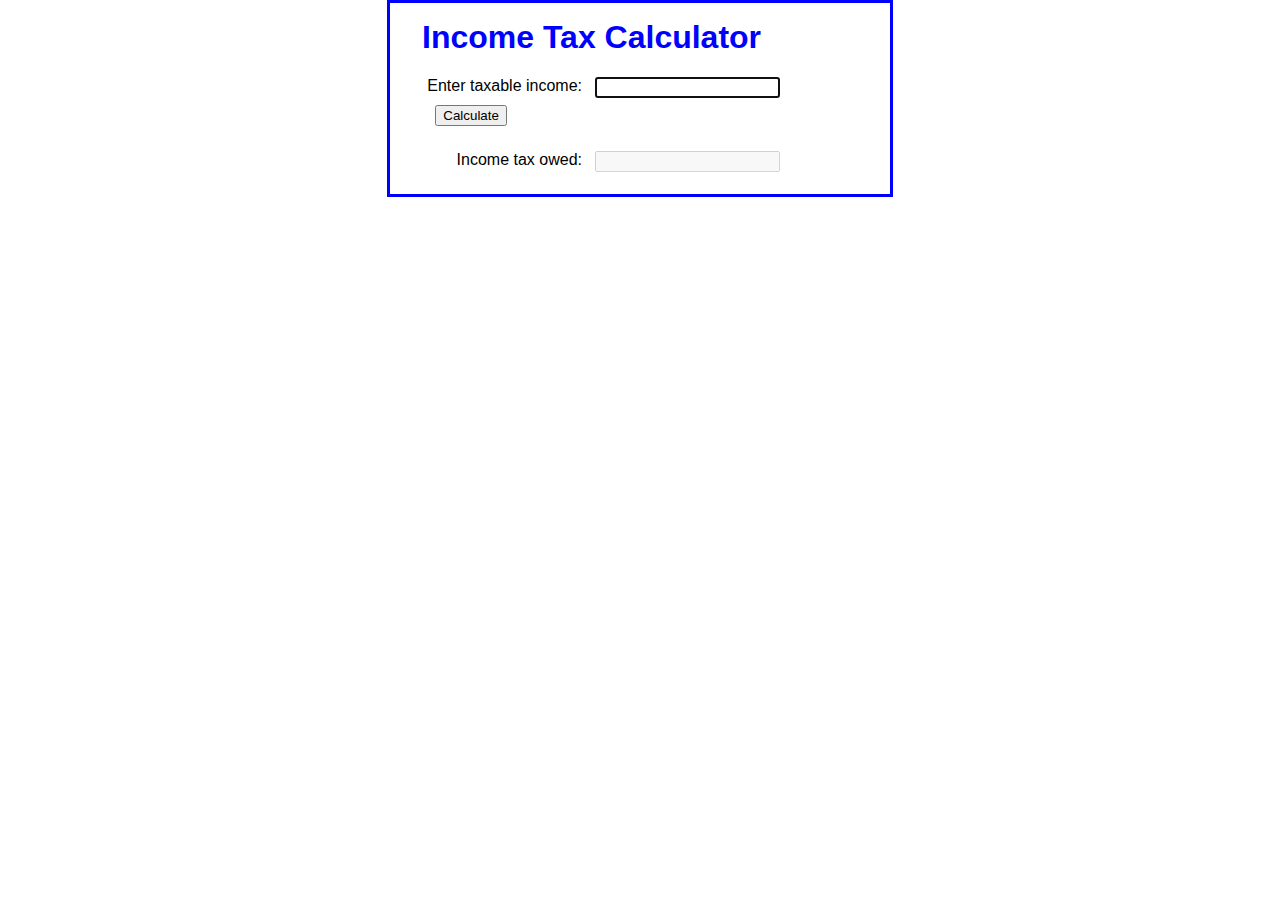
<file: ch02/index.html>
<!DOCTYPE html>
<html>
<head>
	<meta charset="utf-8">
	<title>Income Tax Calculator</title>
   	<link rel="stylesheet" href="styles.css">
    <script src="calculate_tax.js"></script>
</head>

<body>
<main>
    <h1>Income Tax Calculator</h1>

    <label>Enter taxable income:</label>
    <input type="text" id="income" />
    <input type="button" value="Calculate" name="calculate" id="calculate" /><br><br>

    <label for="tax">Income tax owed:</label>
    <input type="text" id="tax" disabled><br>

</main>
</body>
</html>
</file>
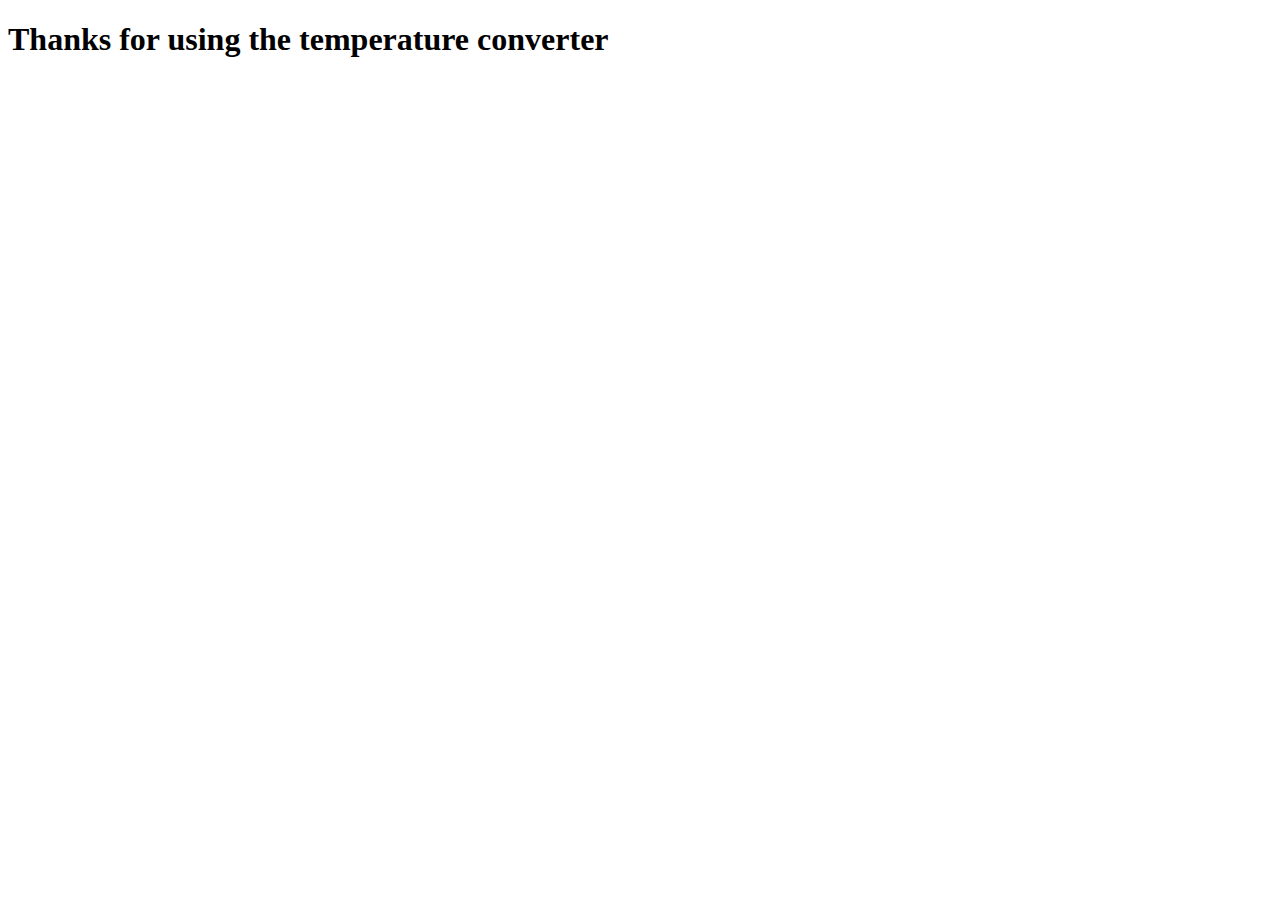
<file: ch01/convert_temps.html>
<!DOCTYPE html>
<html lang="en">
<head>
    <meta charset="UTF-8">	
    <title>Convert from Fahrenheit to Centigrade</title>
    <script>
        
        /*I wanted the alert window to have a title before I prompt user
        for input*/
       alert ("Enter Fahrenheit temperature");
        var Far = prompt("Enter Fahrenheit temperature");
        
        /* I decided to prompt user to enter the temperature value. After the value is 
        entered I wanted to calculate the fahrenheit to celsius, then I want to alert the 
        user what each result ends up being.*/
        
        Cels = Far - 32;
        Cel = Cels * 5/9;
        alert ("Fahrenheit temperature is " + Far);
        alert ("Celsius temperature is " + Cel);
    </script>
</head>
<body>
    <main>
        <h1>Thanks for using the temperature converter</h1>
    </main>
</body>
</html>
</file>
<file: ch02/styles.css>
body {
    font-family: Arial, Helvetica, sans-serif;
    background-color: white;
    margin: 0 auto;
    width: 500px;
    border: 3px solid blue;
}
h1 {
	color: blue;
	margin-top: 0;
}
main {
    padding: 1em 2em;
}
label {
	float: left;
    width: 10em;
    text-align: right;
}
input {
    margin-left: 1em;
    margin-bottom: .5em;
}
</file>
